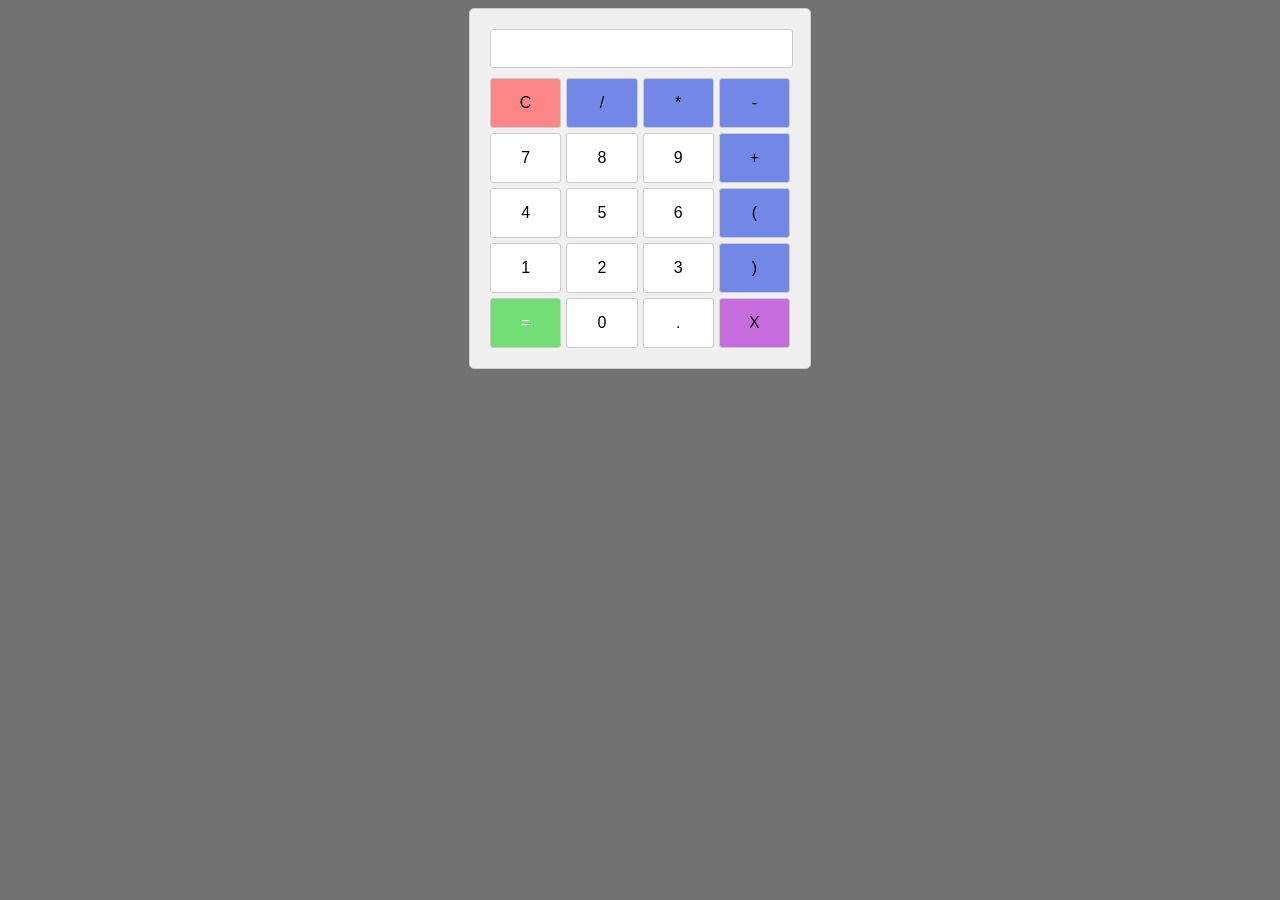
<file: calculadora/index.html>
<!DOCTYPE html>
<html>
<head>
  <title>Calculadora</title>
  <link rel="stylesheet" href="style.css">
</head>
<body>
  <div class="calculator">
    <input type="text" id="display" readonly>
    <div class="buttons">
      <button class="clear">C</button>
      <button class="operator">/</button>
      <button class="operator">*</button>
      <button class="operator">-</button>
      <button class="number">7</button>
      <button class="number">8</button>
      <button class="number">9</button>
      <button class="operator">+</button>
      <button class="number">4</button>
      <button class="number">5</button>
      <button class="number">6</button>
      <button class="operator">(</button>
      <button class="number">1</button>
      <button class="number">2</button>
      <button class="number">3</button>
      <button class="operator">)</button>
      <button class="equal">=</button>
      <button class="number">0</button>
      <button class="number">.</button>
      <button class="number" id="inc">X</button>
    </div>
  </div>
  <script src="script.js"></script>
</body>
</html>
</file>
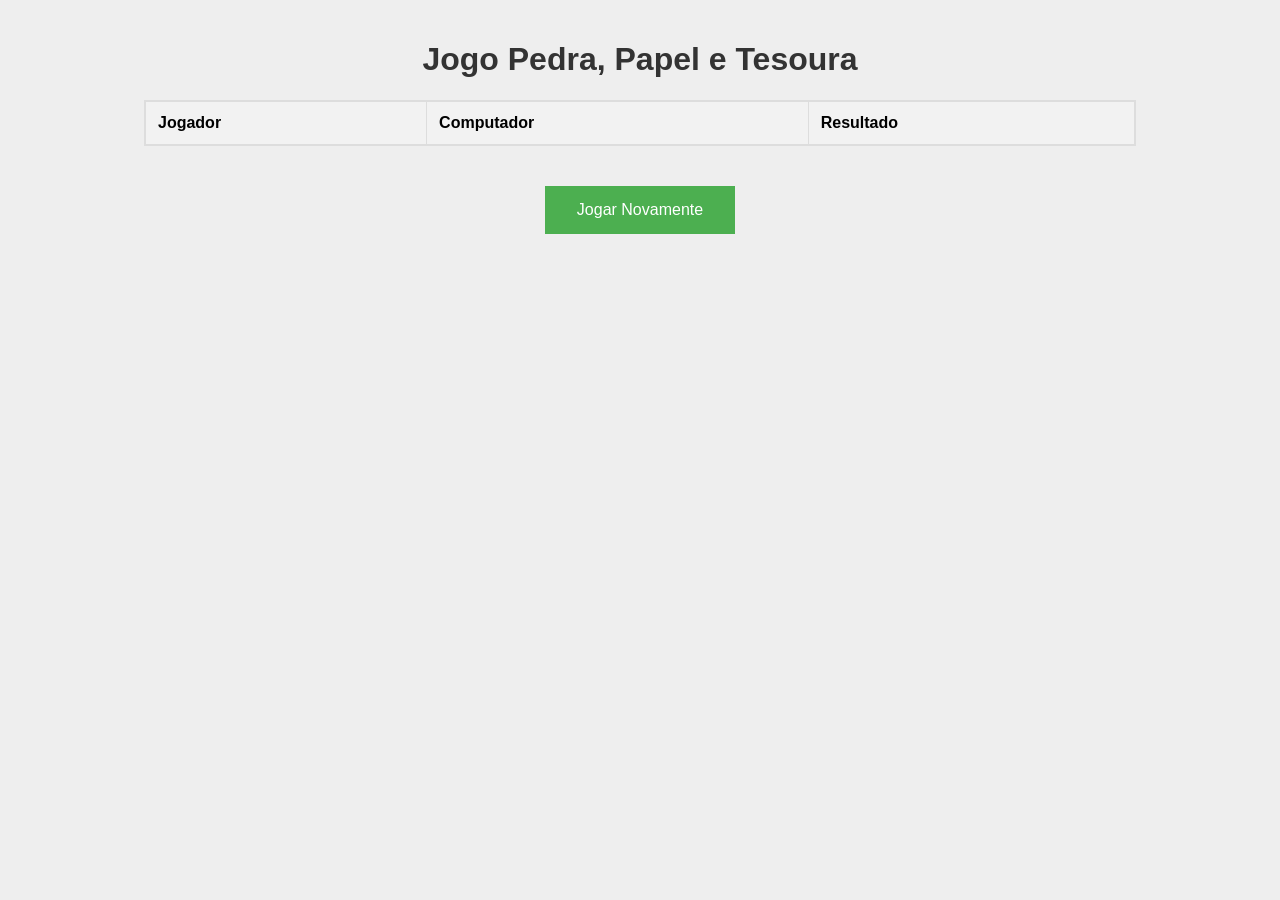
<file: pedra-papel-e-tesoura/index.html>
<!DOCTYPE html>
<html lang="pt-BR">
<head>
  <meta charset="UTF-8">
  <meta name="viewport" content="width=device-width, initial-scale=1.0">
  <title>Jogo Pedra, Papel e Tesoura</title>
  <link rel="stylesheet" href="style.css">
</head>
<body>
  <div class="container">
    <h1>Jogo Pedra, Papel e Tesoura</h1>
    <div id="tabela" class="table-container"></div>
    <button id="jogarNovamente">Jogar Novamente</button> <!-- Botão para jogar novamente -->
  </div>
  <script src="script.js"></script>
</body>
</html>
</file>
<file: calculadora/style.css>
/* Estilos gerais da calculadora */
body{
    background-color: #727272;
    text-align: center auto;
  }
  
  .calculator { 
    width: 300px; /* Largura */
    margin: 0 auto; /* Centraliza horizontalmente */
    padding: 20px; /* Espaçamento interno */
    border: 1px solid #ccc; /* Borda */
    border-radius: 5px; /* Cantos arredondados */
    background-color: #f0f0f0; /* Cor de fundo */
  }
  
  /* Estilos do display */
  #display {
    width: 95%; /* Largura total */
    padding: 8px; /* Espaçamento interno */
    margin-bottom: 10px; /* Margem inferior */
    border: 1px solid #ccc; /* Borda */
    border-radius: 3px; /* Cantos arredondados */
    font-size: 18px; /* Tamanho da fonte */
    text-align: right; /* Alinhamento do texto à direita */
  }
  
  /* Estilos dos botões */
  .buttons {
    display: grid; /* Usa grid para organizar os botões */
    grid-template-columns: repeat(4, 1fr); /* 4 colunas de igual largura */
    gap: 5px; /* Espaçamento entre os botões */
  }
  
  button {
    padding: 15px; /* Espaçamento interno */
    border: 1px solid #ccc; /* Borda */
    border-radius: 3px; /* Cantos arredondados */
    font-size: 16px; /* Tamanho da fonte */
    cursor: pointer; /* Muda o cursor para indicar que é clicável */
    background-color: #fff; /* Cor de fundo */
  }
  
  /* Estilos específicos para botões de operador */
  .operator {
    background-color: #7388e6; /* Cor de fundo mais clara */
  }
  
  #inc {
    background-color: #c76cdd;
  }
  
  .clear{
    background-color: #fd8686;
  }
  
  /* Estilos específicos para o botão de igual */
  .equal {
    background-color: #71dd74; /* Cor de fundo verde */
    color: white; /* Cor do texto branca */
  }
</file>
<file: pedra-papel-e-tesoura/style.css>
body {
  background: #EEE;
  margin: 0;
  padding: 0;
  font-family: 'Oxygen', sans-serif;
}

.container {
  text-align: center;
  padding: 20px;
}

h1 {
  color: #333;
}

.table-container {
  height: auto;
  margin: 20px auto;
  overflow-y: auto;
  width: 80%;
}

table {
  border-collapse: collapse;
  border: 2px solid #ddd;
  width: 100%;
  margin: auto;
}

th, td {
  border: 1px solid #ddd;
  padding: 12px;
  text-align: left;
}

th {
  background-color: #f2f2f2;
}

button {
  background-color: #4CAF50;
  border: none;
  color: white;
  padding: 15px 32px;
  text-align: center;
  text-decoration: none;
  display: inline-block;
  font-size: 16px;
  margin: 20px 2px;
  cursor: pointer;
}

button:hover {
  background-color: #45a049;
}
</file>
